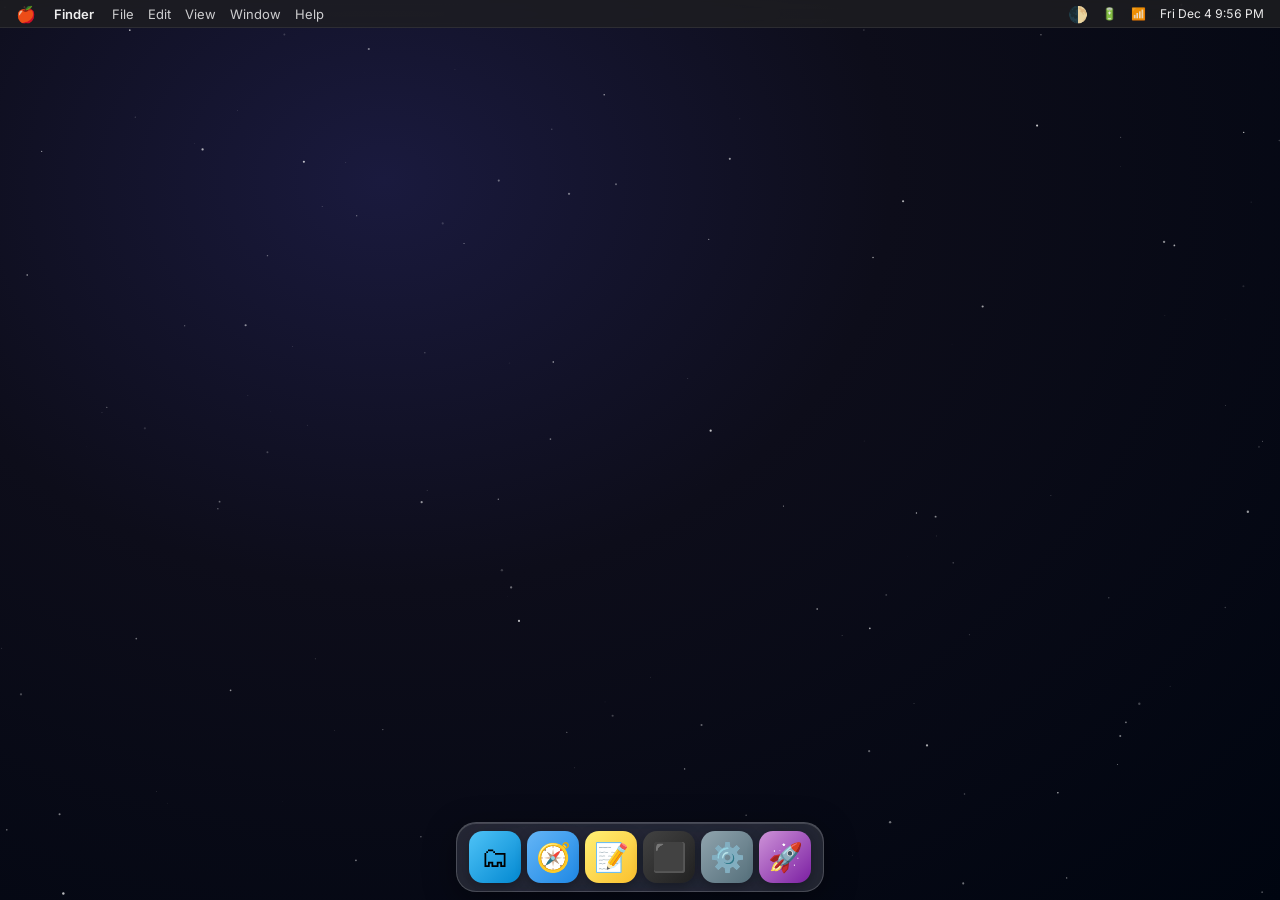
<file: webdesk-os/templates/macos-desktop (1).html>
<!DOCTYPE html>
<html lang="en" data-theme="dark">
<head>
<meta charset="UTF-8">
<meta name="viewport" content="width=device-width, initial-scale=1.0">
<title>macOS Desktop</title>
<link href="https://fonts.googleapis.com/css2?family=Inter:wght@300;400;500;600;700&display=swap" rel="stylesheet">
<style>
  :root {
    --bg-desktop: #1a1a2e;
    --menubar-bg: rgba(30,30,32,0.85);
    --menubar-text: rgba(255,255,255,0.92);
    --dock-bg: rgba(255,255,255,0.12);
    --dock-border: rgba(255,255,255,0.18);
    --window-bg: #1d1d1f;
    --window-header: #2a2a2d;
    --window-border: rgba(255,255,255,0.1);
    --sidebar-bg: rgba(255,255,255,0.04);
    --text-primary: rgba(255,255,255,0.9);
    --text-secondary: rgba(255,255,255,0.5);
    --text-tertiary: rgba(255,255,255,0.3);
    --accent: #0a84ff;
    --accent-hover: #409cff;
    --input-bg: rgba(255,255,255,0.08);
    --divider: rgba(255,255,255,0.08);
    --shadow: 0 20px 60px rgba(0,0,0,0.6), 0 0 0 0.5px rgba(255,255,255,0.08);
    --radius: 12px;
    --font: 'SF Pro Display', 'SF Pro Text', Inter, -apple-system, BlinkMacSystemFont, sans-serif;
  }
  [data-theme="light"] {
    --menubar-bg: rgba(236,236,240,0.85);
    --menubar-text: rgba(0,0,0,0.85);
    --dock-bg: rgba(255,255,255,0.5);
    --dock-border: rgba(0,0,0,0.12);
    --window-bg: #f5f5f7;
    --window-header: #e8e8ed;
    --window-border: rgba(0,0,0,0.1);
    --sidebar-bg: rgba(0,0,0,0.04);
    --text-primary: rgba(0,0,0,0.85);
    --text-secondary: rgba(0,0,0,0.5);
    --text-tertiary: rgba(0,0,0,0.3);
    --input-bg: rgba(0,0,0,0.06);
    --divider: rgba(0,0,0,0.08);
    --shadow: 0 20px 60px rgba(0,0,0,0.25), 0 0 0 0.5px rgba(0,0,0,0.1);
  }

  * { margin:0; padding:0; box-sizing:border-box; }
  body {
    font-family: var(--font);
    width: 100vw; height: 100vh;
    overflow: hidden;
    user-select: none;
    -webkit-font-smoothing: antialiased;
  }

  /* DESKTOP */
  #desktop {
    width: 100%; height: 100%;
    position: relative;
    background: var(--bg-desktop);
    overflow: hidden;
  }
  [data-theme="dark"] #desktop {
    background: radial-gradient(ellipse at 30% 20%, #1a1a3e 0%, #0d0d1a 40%, #000510 100%);
  }
  [data-theme="light"] #desktop {
    background: radial-gradient(ellipse at 30% 20%, #c8d8f0 0%, #b0c8e8 40%, #a0b8e0 100%);
  }

  /* Stars for dark mode */
  #stars { position:absolute; inset:0; pointer-events:none; }
  [data-theme="light"] #stars { opacity: 0; }

  /* MENUBAR */
  #menubar {
    position: absolute; top: 0; left: 0; right: 0;
    height: 28px;
    background: var(--menubar-bg);
    backdrop-filter: blur(20px) saturate(1.8);
    -webkit-backdrop-filter: blur(20px) saturate(1.8);
    border-bottom: 0.5px solid var(--divider);
    display: flex; align-items: center;
    padding: 0 16px;
    z-index: 9000;
    color: var(--menubar-text);
    font-size: 13px;
    gap: 18px;
  }
  #menubar .apple-logo { font-size: 16px; cursor: pointer; }
  #menubar .app-name { font-weight: 600; }
  #menubar .menu-items { display:flex; gap:14px; }
  #menubar .menu-item { cursor:pointer; opacity:0.85; transition:opacity .15s; }
  #menubar .menu-item:hover { opacity:1; }
  #menubar .right-items { margin-left:auto; display:flex; align-items:center; gap:14px; font-size:12px; }
  #clock { font-variant-numeric: tabular-nums; }

  /* DOCK */
  #dock-container {
    position: absolute; bottom: 8px; left: 50%;
    transform: translateX(-50%);
    z-index: 8000;
  }
  #dock {
    background: var(--dock-bg);
    backdrop-filter: blur(40px) saturate(1.8);
    -webkit-backdrop-filter: blur(40px) saturate(1.8);
    border: 1px solid var(--dock-border);
    border-radius: 20px;
    padding: 8px 12px;
    display: flex; align-items: flex-end; gap: 6px;
    box-shadow: 0 8px 32px rgba(0,0,0,0.4), inset 0 1px 0 rgba(255,255,255,0.15);
  }
  .dock-item {
    display: flex; flex-direction: column; align-items: center;
    cursor: pointer; position: relative;
    transition: transform .2s cubic-bezier(.34,1.56,.64,1);
  }
  .dock-item:hover { transform: scale(1.4) translateY(-8px); }
  .dock-item:hover ~ .dock-item { transform: scale(1.15) translateY(-3px); }
  .dock-item.active::after {
    content: ''; position: absolute; bottom: -6px;
    width: 4px; height: 4px; border-radius: 50%;
    background: var(--text-primary);
  }
  .dock-icon {
    width: 52px; height: 52px; border-radius: 14px;
    display: flex; align-items: center; justify-content: center;
    font-size: 28px;
    box-shadow: 0 4px 12px rgba(0,0,0,0.3);
    transition: inherit;
  }
  .dock-sep { width: 1px; height: 40px; background: var(--dock-border); margin: 0 4px; align-self: center; }

  /* WINDOWS */
  .window {
    position: absolute;
    background: var(--window-bg);
    border-radius: var(--radius);
    box-shadow: var(--shadow);
    border: 0.5px solid var(--window-border);
    overflow: hidden;
    display: flex; flex-direction: column;
    min-width: 300px; min-height: 200px;
    transition: opacity .2s, transform .2s;
  }
  .window.minimized { opacity:0; transform: scale(0.1) translateY(400px); pointer-events:none; }
  .window-header {
    height: 44px;
    background: var(--window-header);
    display: flex; align-items: center;
    padding: 0 16px;
    cursor: grab;
    flex-shrink: 0;
    border-bottom: 0.5px solid var(--divider);
    position: relative;
  }
  .window-header:active { cursor: grabbing; }
  .traffic-lights { display:flex; gap:8px; z-index:1; }
  .tl {
    width: 14px; height: 14px; border-radius: 50%;
    cursor: pointer; position: relative; transition: filter .15s;
    display: flex; align-items: center; justify-content: center;
    font-size: 9px; color: transparent;
  }
  .tl:hover { color: rgba(0,0,0,0.6); }
  .tl-close { background: #ff5f57; }
  .tl-min { background: #febc2e; }
  .tl-max { background: #28c840; }
  .window-title {
    position: absolute; left: 50%; transform: translateX(-50%);
    font-size: 13px; font-weight: 500; color: var(--text-primary);
    pointer-events: none;
  }
  .window-body { flex: 1; overflow: hidden; display: flex; }

  /* FINDER */
  #finder { width: 700px; height: 450px; top: 80px; left: 80px; }
  .finder-sidebar {
    width: 200px; flex-shrink: 0;
    background: var(--sidebar-bg);
    backdrop-filter: blur(10px);
    border-right: 0.5px solid var(--divider);
    padding: 12px 0; overflow-y:auto;
  }
  .finder-sidebar-section { margin-bottom: 16px; }
  .finder-sidebar-label { font-size: 11px; font-weight: 600; color: var(--text-secondary); padding: 2px 16px 6px; text-transform: uppercase; letter-spacing: .05em; }
  .finder-sidebar-item {
    display: flex; align-items: center; gap: 8px;
    padding: 5px 16px; font-size: 13px; color: var(--text-primary);
    cursor: pointer; border-radius: 6px; margin: 0 8px;
    transition: background .15s;
  }
  .finder-sidebar-item:hover { background: rgba(128,128,128,0.15); }
  .finder-sidebar-item.active { background: var(--accent); color: #fff; }
  .finder-main { flex:1; padding: 16px; overflow-y:auto; }
  .finder-toolbar { display:flex; gap:8px; margin-bottom:16px; align-items:center; }
  .finder-search {
    flex:1; height:28px; border-radius: 6px;
    background: var(--input-bg); border: 0.5px solid var(--divider);
    color: var(--text-primary); font-size: 13px; padding: 0 10px;
    outline:none;
  }
  .finder-grid { display: grid; grid-template-columns: repeat(auto-fill, minmax(80px,1fr)); gap:16px; }
  .finder-file { display:flex; flex-direction:column; align-items:center; gap:6px; cursor:pointer; padding:8px; border-radius:8px; transition:background .15s; }
  .finder-file:hover { background: rgba(128,128,128,0.12); }
  .finder-file-icon { font-size: 40px; }
  .finder-file-name { font-size: 11px; color: var(--text-primary); text-align:center; max-width:80px; overflow:hidden; text-overflow:ellipsis; white-space:nowrap; }

  /* TERMINAL */
  #terminal { width: 600px; height: 400px; top: 100px; left: 200px; }
  #terminal .window-header { background: #2a2a2d; }
  .term-body {
    flex:1; background: #1a1a1a; padding: 12px;
    font-family: 'SF Mono', 'Fira Code', 'Courier New', monospace;
    font-size: 13px; color: #00ff88; overflow-y: auto;
    line-height: 1.6;
  }
  .term-line { display:flex; flex-wrap:wrap; }
  .term-prompt { color: #0a84ff; white-space:nowrap; }
  .term-path { color: #00ff88; white-space:nowrap; }
  .term-sym { color: #fff; margin: 0 6px; }
  .term-output { color: #ccc; width:100%; padding-left:0; }
  .term-error { color: #ff5f57; width:100%; }
  .term-input-line { display:flex; align-items:center; margin-top:2px; }
  .term-input {
    background: none; border: none; outline: none;
    color: #fff; font-family: inherit; font-size: 13px;
    flex:1; caret-color: #00ff88;
  }

  /* SAFARI */
  #safari { width: 750px; height: 480px; top: 60px; left: 350px; }
  .safari-toolbar {
    display: flex; align-items: center; gap: 8px;
    padding: 8px 12px; background: var(--window-header);
    border-bottom: 0.5px solid var(--divider);
    flex-shrink:0;
  }
  .safari-btn { width:28px; height:28px; border-radius:6px; background:var(--input-bg); border:none; color:var(--text-secondary); cursor:pointer; font-size:14px; display:flex;align-items:center;justify-content:center; transition:background .15s; }
  .safari-btn:hover { background: rgba(128,128,128,0.2); color: var(--text-primary); }
  .safari-url {
    flex:1; height:28px; border-radius:6px; background:var(--input-bg);
    border: 0.5px solid var(--divider); color:var(--text-primary);
    font-size:13px; padding:0 10px; outline:none; text-align:center;
  }
  .safari-content { flex:1; background: #fff; display:flex; align-items:center; justify-content:center; flex-direction:column; gap:16px; color:#333; }
  .safari-placeholder { text-align:center; }
  .safari-placeholder h1 { font-size:40px; font-weight:700; color:#1d1d1f; margin-bottom:8px; }
  .safari-placeholder p { color:#666; font-size:16px; }
  .safari-grid { display:grid; grid-template-columns:repeat(4,1fr); gap:16px; margin-top:16px; }
  .safari-fav { display:flex;flex-direction:column;align-items:center;gap:6px;cursor:pointer; }
  .safari-fav-icon { width:48px;height:48px;border-radius:12px;display:flex;align-items:center;justify-content:center;font-size:22px;box-shadow:0 2px 8px rgba(0,0,0,0.15); }
  .safari-fav-name { font-size:12px; color:#333; }

  /* NOTES */
  #notes { width: 520px; height: 400px; top: 120px; left: 500px; }
  .notes-sidebar { width: 180px; background: var(--sidebar-bg); border-right: 0.5px solid var(--divider); flex-shrink:0; }
  .notes-header { padding: 12px; font-size:12px; font-weight:600; color:var(--text-secondary); }
  .note-item { padding: 10px 12px; cursor:pointer; border-radius:8px; margin:0 6px; transition:background .15s; }
  .note-item:hover { background:rgba(128,128,128,0.12); }
  .note-item.active { background: #febc2e22; }
  .note-item-title { font-size:13px; font-weight:500; color:var(--text-primary); }
  .note-item-preview { font-size:11px; color:var(--text-secondary); margin-top:2px; }
  .notes-editor { flex:1; display:flex; flex-direction:column; }
  .notes-toolbar { padding: 8px 12px; border-bottom: 0.5px solid var(--divider); display:flex; gap:6px; }
  .notes-tool-btn { width:26px;height:26px;border-radius:5px;border:none;background:var(--input-bg);color:var(--text-primary);cursor:pointer;font-size:12px;font-weight:700;display:flex;align-items:center;justify-content:center; }
  .notes-textarea { flex:1;border:none;outline:none;background:transparent;color:var(--text-primary);font-family:var(--font);font-size:14px;padding:16px;resize:none;line-height:1.6; }

  /* SYSTEM SETTINGS */
  #settings { width: 660px; height: 440px; top: 90px; left: 150px; }
  .settings-sidebar { width: 220px; background: var(--sidebar-bg); border-right: 0.5px solid var(--divider); padding: 16px 0; overflow-y:auto; }
  .settings-search { margin: 0 12px 12px; height:28px; border-radius:6px; background:var(--input-bg); border:0.5px solid var(--divider); color:var(--text-primary); font-size:13px; padding:0 10px; outline:none; }
  .settings-item { display:flex;align-items:center;gap:10px;padding:7px 16px;cursor:pointer;border-radius:6px;margin:0 8px;transition:background .15s;font-size:13px;color:var(--text-primary); }
  .settings-item:hover { background:rgba(128,128,128,0.12); }
  .settings-item.active { background:var(--accent);color:#fff; }
  .settings-icon { width:28px;height:28px;border-radius:6px;display:flex;align-items:center;justify-content:center;font-size:16px; }
  .settings-main { flex:1; padding:24px; overflow-y:auto; }
  .settings-section-title { font-size:20px; font-weight:700; color:var(--text-primary); margin-bottom:20px; }
  .settings-card { background:var(--input-bg);border-radius:10px;overflow:hidden;margin-bottom:16px; }
  .settings-row { display:flex;align-items:center;padding:12px 16px;gap:12px;border-bottom:0.5px solid var(--divider); }
  .settings-row:last-child { border-bottom:none; }
  .settings-row-label { font-size:14px;color:var(--text-primary);flex:1; }
  .settings-row-sub { font-size:12px;color:var(--text-secondary); }
  .toggle { width:44px;height:26px;border-radius:13px;position:relative;cursor:pointer;transition:background .2s;background:rgba(128,128,128,0.3);flex-shrink:0; }
  .toggle.on { background: #34c759; }
  .toggle::after { content:'';position:absolute;top:3px;left:3px;width:20px;height:20px;border-radius:50%;background:#fff;transition:transform .2s;box-shadow:0 1px 4px rgba(0,0,0,0.3); }
  .toggle.on::after { transform: translateX(18px); }

  /* LAUNCHPAD */
  #launchpad {
    position: absolute; inset:0; z-index:7000;
    background: rgba(0,0,0,0.75);
    backdrop-filter: blur(30px) saturate(1.2);
    display:none; flex-direction:column;
    align-items:center; justify-content:center;
    padding-top:40px;
  }
  #launchpad.open { display:flex; }
  .launchpad-grid { display:grid; grid-template-columns:repeat(7,90px); gap:24px 32px; }
  .launchpad-item { display:flex;flex-direction:column;align-items:center;gap:8px;cursor:pointer; }
  .launchpad-item:hover .launchpad-icon { transform:scale(1.1); }
  .launchpad-icon { width:70px;height:70px;border-radius:18px;display:flex;align-items:center;justify-content:center;font-size:36px;box-shadow:0 4px 16px rgba(0,0,0,0.4);transition:transform .2s cubic-bezier(.34,1.56,.64,1); }
  .launchpad-name { font-size:12px;color:#fff;text-align:center; }
  .launchpad-close { margin-top:40px;color:rgba(255,255,255,0.5);font-size:13px;cursor:pointer;padding:8px 16px;border-radius:8px;transition:background .15s; }
  .launchpad-close:hover { background:rgba(255,255,255,0.1); }

  /* Scrollbar */
  ::-webkit-scrollbar { width:6px; }
  ::-webkit-scrollbar-track { background:transparent; }
  ::-webkit-scrollbar-thumb { background:rgba(128,128,128,0.3);border-radius:3px; }

  /* CONTEXT MENU */
  #ctx-menu {
    position:absolute; z-index:99999;
    background: var(--window-header);
    backdrop-filter:blur(20px);
    border-radius:8px; padding:4px;
    box-shadow:0 8px 32px rgba(0,0,0,0.4), 0 0 0 0.5px var(--window-border);
    min-width:180px; display:none;
  }
  .ctx-item { padding:6px 12px; font-size:13px; color:var(--text-primary); cursor:pointer; border-radius:5px; }
  .ctx-item:hover { background: var(--accent); color:#fff; }
  .ctx-sep { height:0.5px; background:var(--divider); margin:4px 0; }

  /* Notification */
  #notification {
    position:absolute;top:38px;right:12px;z-index:9999;
    background:var(--window-header);
    backdrop-filter:blur(20px);
    border-radius:12px;padding:14px 16px;
    box-shadow:var(--shadow);
    width:280px; display:none;
    animation: slideIn .3s cubic-bezier(.34,1.56,.64,1);
    border: 0.5px solid var(--window-border);
  }
  @keyframes slideIn { from{transform:translateX(100px);opacity:0}to{transform:translateX(0);opacity:1} }
  .notif-title { font-size:13px;font-weight:600;color:var(--text-primary); }
  .notif-body { font-size:12px;color:var(--text-secondary);margin-top:3px; }
</style>
</head>
<body>
<div id="desktop">
  <!-- Stars canvas for dark mode -->
  <canvas id="stars"></canvas>

  <!-- MENU BAR -->
  <div id="menubar">
    <span class="apple-logo" onclick="showNotif('Apple Menu','System preferences and app management')">🍎</span>
    <span class="app-name" id="active-app-name">Finder</span>
    <div class="menu-items">
      <span class="menu-item">File</span>
      <span class="menu-item">Edit</span>
      <span class="menu-item">View</span>
      <span class="menu-item">Window</span>
      <span class="menu-item">Help</span>
    </div>
    <div class="right-items">
      <span onclick="toggleTheme()" style="cursor:pointer;font-size:16px;" title="Toggle Dark/Light">🌓</span>
      <span>🔋</span>
      <span>📶</span>
      <span id="clock"></span>
    </div>
  </div>

  <!-- LAUNCHPAD -->
  <div id="launchpad">
    <div class="launchpad-grid" id="launchpad-grid"></div>
    <div class="launchpad-close" onclick="closeLaunchpad()">Press Escape to close</div>
  </div>

  <!-- WINDOWS -->
  <div class="window" id="finder" style="display:none">
    <div class="window-header" id="finder-hdr">
      <div class="traffic-lights">
        <div class="tl tl-close" onclick="closeWin('finder')">✕</div>
        <div class="tl tl-min" onclick="minWin('finder')">−</div>
        <div class="tl tl-max" onclick="maxWin('finder')">+</div>
      </div>
      <span class="window-title">Finder</span>
    </div>
    <div class="window-body">
      <div class="finder-sidebar">
        <div class="finder-sidebar-section">
          <div class="finder-sidebar-label">Favorites</div>
          <div class="finder-sidebar-item active" onclick="loadFolder('home')">🏠 Home</div>
          <div class="finder-sidebar-item" onclick="loadFolder('desktop')">🖥 Desktop</div>
          <div class="finder-sidebar-item" onclick="loadFolder('docs')">📄 Documents</div>
          <div class="finder-sidebar-item" onclick="loadFolder('downloads')">⬇️ Downloads</div>
          <div class="finder-sidebar-item" onclick="loadFolder('pics')">🖼 Pictures</div>
          <div class="finder-sidebar-item" onclick="loadFolder('music')">🎵 Music</div>
        </div>
        <div class="finder-sidebar-section">
          <div class="finder-sidebar-label">Locations</div>
          <div class="finder-sidebar-item" onclick="loadFolder('macintosh')">💻 Macintosh HD</div>
          <div class="finder-sidebar-item" onclick="loadFolder('network')">🌐 Network</div>
        </div>
      </div>
      <div class="finder-main">
        <div class="finder-toolbar">
          <input class="finder-search" placeholder="🔍  Search" type="text">
        </div>
        <div class="finder-grid" id="finder-grid"></div>
      </div>
    </div>
  </div>

  <div class="window" id="terminal" style="display:none">
    <div class="window-header" id="terminal-hdr">
      <div class="traffic-lights">
        <div class="tl tl-close" onclick="closeWin('terminal')">✕</div>
        <div class="tl tl-min" onclick="minWin('terminal')">−</div>
        <div class="tl tl-max" onclick="maxWin('terminal')">+</div>
      </div>
      <span class="window-title" style="color:rgba(255,255,255,0.8)">Terminal — bash</span>
    </div>
    <div class="window-body">
      <div class="term-body" id="term-body">
        <div class="term-line"><span class="term-output">macOS Terminal — Type <strong>help</strong> for commands</span></div>
        <div class="term-line"><span class="term-output" style="color:#888">Last login: Sat May 9 12:00:00</span></div>
        <br>
      </div>
    </div>
  </div>

  <div class="window" id="safari" style="display:none">
    <div class="window-header" id="safari-hdr">
      <div class="traffic-lights">
        <div class="tl tl-close" onclick="closeWin('safari')">✕</div>
        <div class="tl tl-min" onclick="minWin('safari')">−</div>
        <div class="tl tl-max" onclick="maxWin('safari')">+</div>
      </div>
      <span class="window-title">Safari</span>
    </div>
    <div class="window-body" style="flex-direction:column;">
      <div class="safari-toolbar">
        <button class="safari-btn" title="Back">‹</button>
        <button class="safari-btn" title="Forward">›</button>
        <button class="safari-btn" title="Reload">↻</button>
        <input class="safari-url" id="safari-url" value="https://www.apple.com" placeholder="Search or enter URL">
        <button class="safari-btn" title="Share">⊕</button>
      </div>
      <div class="safari-content" id="safari-content">
        <div class="safari-placeholder">
          <h1>Safari</h1>
          <p>Start Page — Your favorite websites</p>
          <div class="safari-grid">
            <div class="safari-fav"><div class="safari-fav-icon" style="background:#fff">🍎</div><div class="safari-fav-name">Apple</div></div>
            <div class="safari-fav"><div class="safari-fav-icon" style="background:#1877f2">f</div><div class="safari-fav-name" style="color:#1877f2">Facebook</div></div>
            <div class="safari-fav"><div class="safari-fav-icon" style="background:#1da1f2">🐦</div><div class="safari-fav-name">Twitter</div></div>
            <div class="safari-fav"><div class="safari-fav-icon" style="background:#ff0000">▶</div><div class="safari-fav-name">YouTube</div></div>
          </div>
        </div>
      </div>
    </div>
  </div>

  <div class="window" id="notes" style="display:none">
    <div class="window-header" id="notes-hdr">
      <div class="traffic-lights">
        <div class="tl tl-close" onclick="closeWin('notes')">✕</div>
        <div class="tl tl-min" onclick="minWin('notes')">−</div>
        <div class="tl tl-max" onclick="maxWin('notes')">+</div>
      </div>
      <span class="window-title">Notes</span>
    </div>
    <div class="window-body">
      <div class="notes-sidebar">
        <div class="notes-header">All Notes (3)</div>
        <div class="note-item active" onclick="selectNote(0)">
          <div class="note-item-title">Welcome Note 👋</div>
          <div class="note-item-preview">Hello from macOS...</div>
        </div>
        <div class="note-item" onclick="selectNote(1)">
          <div class="note-item-title">Ideas 💡</div>
          <div class="note-item-preview">Build something amazing...</div>
        </div>
        <div class="note-item" onclick="selectNote(2)">
          <div class="note-item-title">Shopping List 🛒</div>
          <div class="note-item-preview">Coffee, Tea, Milk...</div>
        </div>
      </div>
      <div class="notes-editor">
        <div class="notes-toolbar">
          <button class="notes-tool-btn" style="font-style:italic" onclick="fmt('italic')">I</button>
          <button class="notes-tool-btn" onclick="fmt('bold')">B</button>
          <button class="notes-tool-btn" onclick="fmt('underline')" style="text-decoration:underline">U</button>
        </div>
        <textarea class="notes-textarea" id="notes-area" placeholder="Start writing..."></textarea>
      </div>
    </div>
  </div>

  <div class="window" id="settings" style="display:none">
    <div class="window-header" id="settings-hdr">
      <div class="traffic-lights">
        <div class="tl tl-close" onclick="closeWin('settings')">✕</div>
        <div class="tl tl-min" onclick="minWin('settings')">−</div>
        <div class="tl tl-max" onclick="maxWin('settings')">+</div>
      </div>
      <span class="window-title">System Settings</span>
    </div>
    <div class="window-body">
      <div class="settings-sidebar">
        <input class="settings-search" placeholder="🔍  Search Settings" type="text">
        <div class="settings-item active" onclick="setPanel('appearance')"><div class="settings-icon" style="background:#636366">🎨</div>Appearance</div>
        <div class="settings-item" onclick="setPanel('wifi')"><div class="settings-icon" style="background:#0a84ff">📶</div>Wi-Fi</div>
        <div class="settings-item" onclick="setPanel('bluetooth')"><div class="settings-icon" style="background:#0a84ff">🔷</div>Bluetooth</div>
        <div class="settings-item" onclick="setPanel('display')"><div class="settings-icon" style="background:#636366">🖥</div>Displays</div>
        <div class="settings-item" onclick="setPanel('sound')"><div class="settings-icon" style="background:#ff453a">🔊</div>Sound</div>
        <div class="settings-item" onclick="setPanel('privacy')"><div class="settings-icon" style="background:#636366">🔒</div>Privacy</div>
        <div class="settings-item" onclick="setPanel('notifications')"><div class="settings-icon" style="background:#ff9f0a">🔔</div>Notifications</div>
        <div class="settings-item" onclick="setPanel('battery')"><div class="settings-icon" style="background:#34c759">🔋</div>Battery</div>
      </div>
      <div class="settings-main" id="settings-main"></div>
    </div>
  </div>

  <!-- DOCK -->
  <div id="dock-container">
    <div id="dock" id="dock"></div>
  </div>

  <!-- CONTEXT MENU -->
  <div id="ctx-menu">
    <div class="ctx-item" onclick="newFolder()">New Folder</div>
    <div class="ctx-item" onclick="changeWallpaper()">Change Wallpaper</div>
    <div class="ctx-sep"></div>
    <div class="ctx-item" onclick="toggleTheme()">Toggle Dark/Light Mode</div>
    <div class="ctx-sep"></div>
    <div class="ctx-item" onclick="showNotif('System','macOS Replica v1.0')">About This Mac</div>
  </div>

  <!-- NOTIFICATION -->
  <div id="notification">
    <div class="notif-title" id="notif-title"></div>
    <div class="notif-body" id="notif-body"></div>
  </div>
</div>

<script>
// ============ CLOCK ============
function updateClock() {
  const now = new Date();
  const days = ['Sun','Mon','Tue','Wed','Thu','Fri','Sat'];
  const months = ['Jan','Feb','Mar','Apr','May','Jun','Jul','Aug','Sep','Oct','Nov','Dec'];
  const d = days[now.getDay()], mo = months[now.getMonth()], dt = now.getDate();
  let h = now.getHours(), m = now.getMinutes().toString().padStart(2,'0');
  const ampm = h >= 12 ? 'PM' : 'AM';
  h = h % 12 || 12;
  document.getElementById('clock').textContent = `${d} ${mo} ${dt}  ${h}:${m} ${ampm}`;
}
updateClock(); setInterval(updateClock, 1000);

// ============ STARS ============
function drawStars() {
  const c = document.getElementById('stars');
  c.width = window.innerWidth; c.height = window.innerHeight;
  const ctx = c.getContext('2d');
  for (let i=0; i<150; i++) {
    const x = Math.random()*c.width, y = Math.random()*c.height;
    const r = Math.random()*1.2;
    ctx.beginPath(); ctx.arc(x,y,r,0,Math.PI*2);
    ctx.fillStyle = `rgba(255,255,255,${Math.random()*0.7+0.1})`; ctx.fill();
  }
}
drawStars(); window.addEventListener('resize', drawStars);

// ============ THEME ============
function toggleTheme() {
  const t = document.documentElement.dataset.theme === 'dark' ? 'light' : 'dark';
  document.documentElement.dataset.theme = t;
  document.getElementById('stars').style.opacity = t === 'dark' ? '1' : '0';
  showNotif('Appearance', `Switched to ${t} mode`);
}

// ============ APPS CONFIG ============
const apps = [
  { id:'finder', name:'Finder', icon:'🗂', color:'linear-gradient(135deg,#4fc3f7,#0288d1)' },
  { id:'safari', name:'Safari', icon:'🧭', color:'linear-gradient(135deg,#64b5f6,#1e88e5)' },
  { id:'notes', name:'Notes', icon:'📝', color:'linear-gradient(135deg,#fff176,#fbc02d)' },
  { id:'terminal', name:'Terminal', icon:'⬛', color:'linear-gradient(135deg,#424242,#212121)' },
  { id:'settings', name:'Settings', icon:'⚙️', color:'linear-gradient(135deg,#90a4ae,#546e7a)' },
  { id:'launchpad', name:'Launchpad', icon:'🚀', color:'linear-gradient(135deg,#ce93d8,#7b1fa2)' },
];
const allApps = [
  { id:'finder', name:'Finder', icon:'🗂', color:'linear-gradient(135deg,#4fc3f7,#0288d1)' },
  { id:'safari', name:'Safari', icon:'🧭', color:'linear-gradient(135deg,#64b5f6,#1e88e5)' },
  { id:'notes', name:'Notes', icon:'📝', color:'linear-gradient(135deg,#fff176,#fbc02d)' },
  { id:'terminal', name:'Terminal', icon:'⬛', color:'linear-gradient(135deg,#424242,#212121)' },
  { id:'settings', name:'Settings', icon:'⚙️', color:'linear-gradient(135deg,#90a4ae,#546e7a)' },
  { id:'mail', name:'Mail', icon:'✉️', color:'linear-gradient(135deg,#4fc3f7,#0077b6)' },
  { id:'calendar', name:'Calendar', icon:'📅', color:'linear-gradient(135deg,#ff8a65,#e64a19)' },
  { id:'photos', name:'Photos', icon:'🖼', color:'linear-gradient(135deg,#f48fb1,#c2185b)' },
  { id:'music', name:'Music', icon:'🎵', color:'linear-gradient(135deg,#f48fb1,#880e4f)' },
  { id:'maps', name:'Maps', icon:'🗺', color:'linear-gradient(135deg,#a5d6a7,#2e7d32)' },
  { id:'messages', name:'Messages', icon:'💬', color:'linear-gradient(135deg,#80cbc4,#00695c)' },
  { id:'facetime', name:'FaceTime', icon:'📹', color:'linear-gradient(135deg,#a5d6a7,#1b5e20)' },
  { id:'appstore', name:'App Store', icon:'📦', color:'linear-gradient(135deg,#90caf9,#1565c0)' },
  { id:'launchpad', name:'Launchpad', icon:'🚀', color:'linear-gradient(135deg,#ce93d8,#7b1fa2)' },
];

// ============ DOCK ============
const dock = document.getElementById('dock');
apps.forEach(app => {
  const el = document.createElement('div');
  el.className = 'dock-item'; el.id = 'dock-'+app.id;
  el.title = app.name;
  el.innerHTML = `<div class="dock-icon" style="background:${app.color}">${app.icon}</div>`;
  el.onclick = () => openApp(app.id);
  dock.appendChild(el);
});

// ============ LAUNCHPAD ============
const lpGrid = document.getElementById('launchpad-grid');
allApps.forEach(app => {
  const el = document.createElement('div');
  el.className = 'launchpad-item';
  el.innerHTML = `<div class="launchpad-icon" style="background:${app.color}">${app.icon}</div><div class="launchpad-name">${app.name}</div>`;
  el.onclick = () => { closeLaunchpad(); setTimeout(() => openApp(app.id), 300); };
  lpGrid.appendChild(el);
});
function closeLaunchpad() { document.getElementById('launchpad').classList.remove('open'); }
document.addEventListener('keydown', e => { if(e.key==='Escape') closeLaunchpad(); });

// ============ WINDOW MANAGEMENT ============
let zTop = 100;
const winPositions = {};
function openApp(id) {
  if (id === 'launchpad') { document.getElementById('launchpad').classList.add('open'); return; }
  const win = document.getElementById(id);
  if (!win) { showNotif(id.charAt(0).toUpperCase()+id.slice(1), 'App coming soon!'); return; }
  win.style.display = 'flex';
  win.classList.remove('minimized');
  bringToFront(win);
  document.getElementById('dock-'+id)?.classList.add('active');
  document.getElementById('active-app-name').textContent = apps.find(a=>a.id===id)?.name || id;
  if (!winPositions[id]) {
    const offsets = { finder:[80,60], terminal:[200,100], safari:[350,60], notes:[500,120], settings:[150,90] };
    const [l,t] = offsets[id] || [120,80];
    win.style.left = l+'px'; win.style.top = t+'px';
    winPositions[id] = true;
  }
}
function closeWin(id) {
  document.getElementById(id).style.display = 'none';
  document.getElementById('dock-'+id)?.classList.remove('active');
}
function minWin(id) {
  document.getElementById(id).classList.add('minimized');
  document.getElementById('dock-'+id)?.classList.remove('active');
}
function maxWin(id) {
  const win = document.getElementById(id);
  if (win.dataset.maximized === '1') {
    win.style.width = win.dataset.ow; win.style.height = win.dataset.oh;
    win.style.top = win.dataset.ot; win.style.left = win.dataset.ol;
    win.dataset.maximized = '0';
  } else {
    win.dataset.ow = win.style.width; win.dataset.oh = win.style.height;
    win.dataset.ot = win.style.top; win.dataset.ol = win.style.left;
    win.style.top = '28px'; win.style.left = '0';
    win.style.width = '100vw'; win.style.height = 'calc(100vh - 28px - 80px)';
    win.dataset.maximized = '1';
  }
}
function bringToFront(win) { win.style.zIndex = ++zTop; }

// Drag windows
document.querySelectorAll('[id$="-hdr"]').forEach(hdr => {
  let drag=false, ox=0, oy=0, win;
  hdr.addEventListener('mousedown', e => {
    if (e.target.classList.contains('tl')) return;
    win = hdr.parentElement; drag = true;
    ox = e.clientX - win.offsetLeft; oy = e.clientY - win.offsetTop;
    bringToFront(win);
  });
  document.addEventListener('mousemove', e => {
    if (!drag) return;
    win.style.left = (e.clientX-ox)+'px';
    win.style.top = Math.max(28,e.clientY-oy)+'px';
  });
  document.addEventListener('mouseup', () => { drag=false; });
});

// Click to front
document.querySelectorAll('.window').forEach(w => {
  w.addEventListener('mousedown', () => bringToFront(w));
});

// ============ FINDER ============
const folderData = {
  home: [{icon:'🗂',name:'Documents'},{icon:'⬇️',name:'Downloads'},{icon:'🖼',name:'Pictures'},{icon:'🎵',name:'Music'},{icon:'🎬',name:'Movies'},{icon:'💾',name:'Desktop'},{icon:'📦',name:'Applications'},{icon:'📁',name:'Library'}],
  desktop: [{icon:'📄',name:'resume.pdf'},{icon:'🖼',name:'screenshot.png'},{icon:'📁',name:'Projects'},{icon:'📝',name:'notes.txt'}],
  docs: [{icon:'📄',name:'report.docx'},{icon:'📊',name:'budget.xlsx'},{icon:'📑',name:'contract.pdf'},{icon:'📝',name:'draft.md'}],
  downloads: [{icon:'📦',name:'app.dmg'},{icon:'🗜',name:'archive.zip'},{icon:'🖼',name:'photo.jpg'},{icon:'🎵',name:'song.mp3'}],
  pics: [{icon:'🖼',name:'vacation.jpg'},{icon:'🌅',name:'sunset.png'},{icon:'📸',name:'portrait.jpg'},{icon:'🎨',name:'artwork.png'}],
  music: [{icon:'🎵',name:'playlist.m3u'},{icon:'🎸',name:'guitar.mp3'},{icon:'🎹',name:'piano.mp3'}],
  macintosh: [{icon:'⚙️',name:'System'},{icon:'📦',name:'Applications'},{icon:'👤',name:'Users'},{icon:'📁',name:'Library'},{icon:'🗑',name:'Trash'}],
  network: [{icon:'🌐',name:'Network'},{icon:'☁️',name:'iCloud Drive'}]
};
function loadFolder(name) {
  document.querySelectorAll('.finder-sidebar-item').forEach(i=>i.classList.remove('active'));
  event.target.classList.add('active');
  const grid = document.getElementById('finder-grid');
  grid.innerHTML = (folderData[name]||[]).map(f=>`<div class="finder-file"><div class="finder-file-icon">${f.icon}</div><div class="finder-file-name">${f.name}</div></div>`).join('');
}
loadFolder('home');

// ============ TERMINAL ============
const termBody = document.getElementById('term-body');
const notes = ['Welcome to macOS!\nThis is a simulation.', 'Ideas:\n- Build great things\n- Stay creative', 'Shopping List:\n- Coffee\n- Tea\n- Milk'];
let noteIdx = 0;
const noteArea = document.getElementById('notes-area');
noteArea.value = notes[0];
function selectNote(i) { noteIdx=i; noteArea.value=notes[i]; document.querySelectorAll('.note-item').forEach((n,j)=>n.classList.toggle('active',i===j)); }

function addTermLine(html, cls='') {
  const div = document.createElement('div');
  div.className = 'term-line';
  div.innerHTML = `<span class="${cls||'term-output'}">${html}</span>`;
  termBody.insertBefore(div, document.querySelector('.term-input-line') || null);
  termBody.scrollTop = termBody.scrollHeight;
}

const cmds = {
  help: () => `<span style="color:#0a84ff;font-weight:600">Available commands:</span><br>ls, pwd, whoami, date, echo, clear, neofetch, uptime, uname, history, open`,
  ls: () => `Applications&nbsp;&nbsp;Desktop&nbsp;&nbsp;Documents&nbsp;&nbsp;Downloads&nbsp;&nbsp;Library&nbsp;&nbsp;Movies&nbsp;&nbsp;Music&nbsp;&nbsp;Pictures&nbsp;&nbsp;Public`,
  pwd: () => `/Users/user`,
  whoami: () => `user`,
  date: () => new Date().toString(),
  uptime: () => `up 3 days, 14:22, 1 user, load averages: 1.23 0.87 0.64`,
  uname: () => `Darwin MacBook-Pro.local 23.0.0 Darwin Kernel Version 23.0.0`,
  history: () => `1 ls<br>2 pwd<br>3 whoami<br>4 neofetch<br>5 help`,
  neofetch: () => `<pre style="color:#00ff88;font-family:monospace;font-size:11px">
       <span style="color:#0a84ff">██████████</span>    <span style="color:#fff;font-weight:600">user</span><span style="color:#888">@</span><span style="color:#fff;font-weight:600">MacBook-Pro</span>
      <span style="color:#0a84ff">████████████</span>   <span style="color:#888">─────────────────</span>
     <span style="color:#0a84ff">██████████████</span>  OS: macOS Sonoma 14.0
    <span style="color:#0a84ff">████</span>  <span style="color:#0a84ff">████</span>  <span style="color:#0a84ff">████</span> Kernel: 23.0.0
    <span style="color:#0a84ff">████</span>  <span style="color:#0a84ff">████</span>  <span style="color:#0a84ff">████</span> Uptime: 3 days
    <span style="color:#0a84ff">████</span>  <span style="color:#0a84ff">████</span>  <span style="color:#0a84ff">████</span> Shell: bash 5.2.15
     <span style="color:#0a84ff">██████████████</span>  Terminal: macOS
      <span style="color:#0a84ff">████████████</span>   CPU: Apple M3 Pro
       <span style="color:#0a84ff">██████████</span>    Memory: 18 GB</pre>`,
  clear: () => null,
  open: (args) => { if(args[1]) showNotif('Open', `Opening "${args[1]}"`); return args[1] ? `Opening ${args[1]}` : 'Usage: open <file>'; }
};

function initTerminal() {
  const line = document.createElement('div');
  line.className = 'term-input-line term-line';
  line.innerHTML = `<span class="term-prompt">user</span><span class="term-path">@MacBook-Pro</span><span class="term-sym">%</span><input class="term-input" id="term-input" autofocus spellcheck="false">`;
  termBody.appendChild(line);
  const input = document.getElementById('term-input');
  input.addEventListener('keydown', e => {
    if (e.key !== 'Enter') return;
    const val = input.value.trim();
    input.value = '';
    if (!val) return;
    const args = val.split(' ');
    const cmd = args[0].toLowerCase();
    addTermLine(`<span style="color:#0a84ff">user</span><span style="color:#00ff88">@MacBook-Pro</span> <span style="color:#fff">%</span> ${val}`);
    if (cmd === 'clear') { termBody.querySelectorAll('.term-line:not(.term-input-line)').forEach(l=>l.remove()); return; }
    const fn = cmds[cmd];
    if (fn) { const out = fn(args); if(out!==null) addTermLine(out); }
    else addTermLine(`bash: ${cmd}: command not found`, 'term-error');
    termBody.scrollTop = termBody.scrollHeight;
  });
}
document.getElementById('terminal').addEventListener('click', () => document.getElementById('term-input')?.focus());

// ============ SETTINGS ============
const panels = {
  appearance: `<div class="settings-section-title">Appearance</div>
    <div class="settings-card">
      <div class="settings-row"><div><div class="settings-row-label">Dark Mode</div><div class="settings-row-sub">Use the dark appearance</div></div><div class="toggle on" onclick="this.classList.toggle('on');toggleTheme()"></div></div>
      <div class="settings-row"><div class="settings-row-label">Accent Color</div><div style="display:flex;gap:6px">${['#0a84ff','#ff453a','#32d74b','#ff9f0a','#bf5af2'].map(c=>`<div style="width:18px;height:18px;border-radius:50%;background:${c};cursor:pointer" onclick="document.documentElement.style.setProperty('--accent','${c}')"></div>`).join('')}</div></div>
      <div class="settings-row"><div class="settings-row-label">Reduce Motion</div><div class="toggle" onclick="this.classList.toggle('on')"></div></div>
    </div>
    <div class="settings-card">
      <div class="settings-row"><div class="settings-row-label">Show scroll bars</div><div style="font-size:13px;color:var(--text-secondary)">Automatically ›</div></div>
      <div class="settings-row"><div class="settings-row-label">Default web browser</div><div style="font-size:13px;color:var(--text-secondary)">Safari ›</div></div>
    </div>`,
  wifi: `<div class="settings-section-title">Wi-Fi</div>
    <div class="settings-card">
      <div class="settings-row"><div class="settings-row-label">Wi-Fi</div><div class="toggle on" onclick="this.classList.toggle('on')"></div></div>
    </div>
    <div class="settings-card">
      <div class="settings-row"><div><div class="settings-row-label">🔒 Home Network</div><div class="settings-row-sub">Connected ✓</div></div><div style="color:var(--text-secondary);font-size:12px">📶</div></div>
      <div class="settings-row"><div class="settings-row-label">Office_5G</div><div style="color:var(--text-secondary);font-size:12px">📶</div></div>
      <div class="settings-row"><div class="settings-row-label">CafeWifi</div><div style="color:var(--text-secondary);font-size:12px">📶</div></div>
    </div>`,
  display: `<div class="settings-section-title">Displays</div>
    <div class="settings-card">
      <div class="settings-row"><div class="settings-row-label">Resolution</div><div style="color:var(--text-secondary);font-size:13px">Default for display</div></div>
      <div class="settings-row"><div class="settings-row-label">Brightness</div><input type="range" style="flex:1;margin-left:12px" min="0" max="100" value="80"></div>
      <div class="settings-row"><div class="settings-row-label">True Tone</div><div class="toggle on" onclick="this.classList.toggle('on')"></div></div>
      <div class="settings-row"><div class="settings-row-label">Night Shift</div><div class="toggle" onclick="this.classList.toggle('on')"></div></div>
    </div>`,
  sound: `<div class="settings-section-title">Sound</div>
    <div class="settings-card">
      <div class="settings-row"><div class="settings-row-label">Output Volume</div><input type="range" style="flex:1;margin-left:12px" min="0" max="100" value="60"></div>
      <div class="settings-row"><div class="settings-row-label">Alert Volume</div><input type="range" style="flex:1;margin-left:12px" min="0" max="100" value="40"></div>
      <div class="settings-row"><div class="settings-row-label">Play sound on startup</div><div class="toggle on" onclick="this.classList.toggle('on')"></div></div>
    </div>`,
  privacy: `<div class="settings-section-title">Privacy & Security</div>
    <div class="settings-card">
      <div class="settings-row"><div class="settings-row-label">Location Services</div><div class="toggle on" onclick="this.classList.toggle('on')"></div></div>
      <div class="settings-row"><div class="settings-row-label">Camera Access</div><div class="toggle on" onclick="this.classList.toggle('on')"></div></div>
      <div class="settings-row"><div class="settings-row-label">Microphone Access</div><div class="toggle" onclick="this.classList.toggle('on')"></div></div>
      <div class="settings-row"><div class="settings-row-label">FileVault</div><div class="toggle on" onclick="this.classList.toggle('on')"></div></div>
    </div>`,
  notifications: `<div class="settings-section-title">Notifications</div>
    <div class="settings-card">
      <div class="settings-row"><div class="settings-row-label">Allow Notifications</div><div class="toggle on" onclick="this.classList.toggle('on')"></div></div>
      <div class="settings-row"><div class="settings-row-label">Do Not Disturb</div><div class="toggle" onclick="this.classList.toggle('on')"></div></div>
    </div>`,
  battery: `<div class="settings-section-title">Battery</div>
    <div style="text-align:center;padding:20px 0"><div style="font-size:48px">🔋</div><div style="font-size:28px;font-weight:700;color:var(--text-primary);margin-top:8px">87%</div><div style="color:var(--text-secondary);font-size:13px">Power Adapter Connected</div></div>
    <div class="settings-card">
      <div class="settings-row"><div class="settings-row-label">Low Power Mode</div><div class="toggle" onclick="this.classList.toggle('on')"></div></div>
      <div class="settings-row"><div class="settings-row-label">Optimized Battery Charging</div><div class="toggle on" onclick="this.classList.toggle('on')"></div></div>
    </div>`
};
function setPanel(p) {
  document.querySelectorAll('.settings-item').forEach(i=>i.classList.remove('active'));
  event.target.closest('.settings-item').classList.add('active');
  document.getElementById('settings-main').innerHTML = panels[p] || '';
}
setPanel('appearance');

// ============ NOTES FORMAT ============
function fmt(cmd) { document.getElementById('notes-area').focus(); document.execCommand(cmd); }

// ============ CONTEXT MENU ============
const ctx = document.getElementById('ctx-menu');
document.getElementById('desktop').addEventListener('contextmenu', e => {
  e.preventDefault();
  ctx.style.display = 'block';
  ctx.style.left = Math.min(e.clientX, window.innerWidth-200)+'px';
  ctx.style.top = Math.min(e.clientY, window.innerHeight-180)+'px';
});
document.addEventListener('click', () => ctx.style.display = 'none');

function newFolder() { showNotif('Finder', 'New Folder created on Desktop'); }
function changeWallpaper() { showNotif('Desktop', 'Wallpaper options coming soon!'); }

// ============ NOTIFICATION ============
let notifTimer;
function showNotif(title, body) {
  const n = document.getElementById('notification');
  document.getElementById('notif-title').textContent = title;
  document.getElementById('notif-body').textContent = body;
  n.style.display = 'block';
  clearTimeout(notifTimer);
  notifTimer = setTimeout(() => n.style.display = 'none', 3500);
}

// ============ INIT ============
openApp('finder');
initTerminal();
setTimeout(() => showNotif('Welcome!', 'Click dock icons to open apps.'), 1000);
</script>
</body>
</html>
</file>
